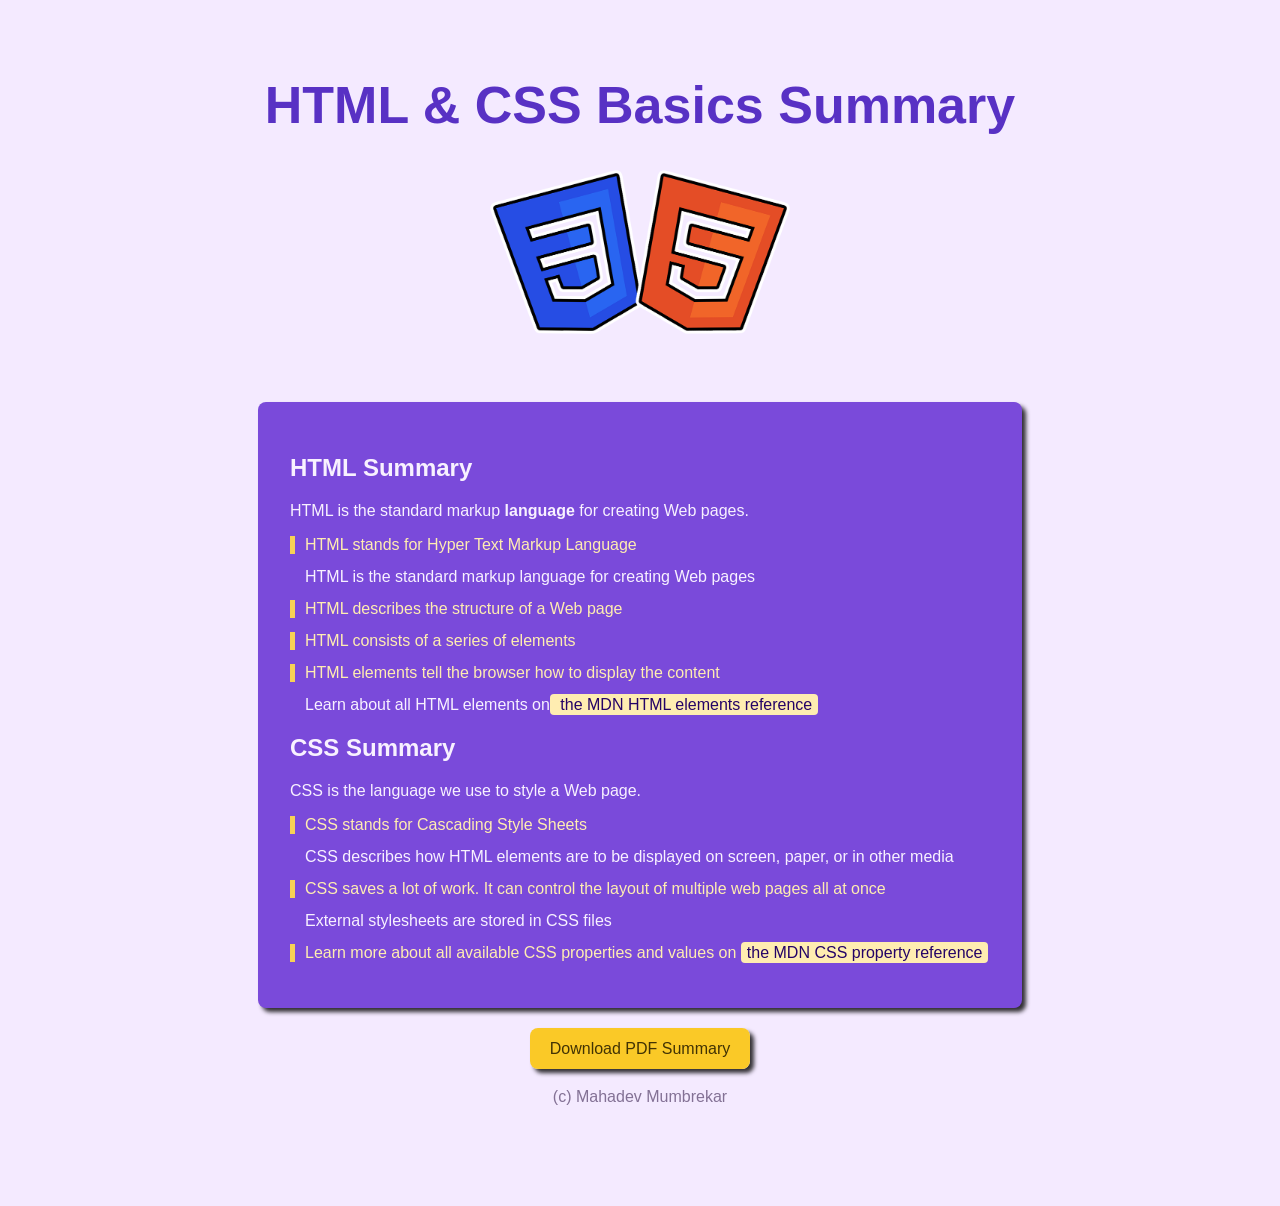
<file: ary.html>
<!DOCTYPE html>
<html lang="en">
    <head>
      <meta charset="UTF-8">
      <title>HTML & CSS Basics Summary</title>
      <link rel="preconnect" href="https://fonts.googleapis.com">
      <link rel="preconnect" href="https://fonts.gstatic.com" crossorigin>
      <link href="https://fonts.googleapis.com/css2?family=Bruno+Ace+SC&display=swap" rel="stylesheet">
      <link href="styles.css" rel="stylesheet">

    </head>
    <body>
        <header>
            <h1>HTML & CSS Basics Summary</h1>
            <img src="html-css.png" alt="HTML-CSS LOGOS">

        </header>
        <main>
            <h2>HTML Summary</h2>
            <p>HTML is the standard markup <spam class="hi">language</spam> for creating Web pages.</p>
            <ul>
              <li class="hello">HTML stands for Hyper Text Markup Language</li>
              <li>HTML is the standard markup language for creating Web pages</li>
              <li class="hello">HTML describes the structure of a Web page</li>
              <li class="hello">HTML consists of a series of elements</li>
              <li class="hello">HTML elements tell the browser how to display the content</li>
              <li>Learn about all HTML elements on<a href="https://developer.mozilla.org/en-US/docs/Web/HTML/Element"> the MDN HTML elements reference</a></li>
            </ul>
            <h2>CSS Summary</h2>
            <p>CSS is the language we use to style a Web page.</p>
            <ul>
               <li class="hello">CSS stands for Cascading Style Sheets</li>
               <li>CSS describes how HTML elements are to be displayed on screen, paper, or in other media</li>
               <li class="hello">CSS saves a lot of work. It can control the layout of multiple web pages all at once</li>
               <li>External stylesheets are stored in CSS files</li>
               <li class="hello">Learn more about all available CSS properties and values on <a href="https://developer.mozilla.org/en-US/docs/Web/CSS/Reference">the MDN CSS property reference</a></li>
            </ul>


        </main>
        <footer>
            <a href="html-css-basics-summary.pdf" target="_blank">Download PDF Summary</a>
            <p> (c) Mahadev Mumbrekar</p>
        </footer>
    
    </body>
</html>
</file>
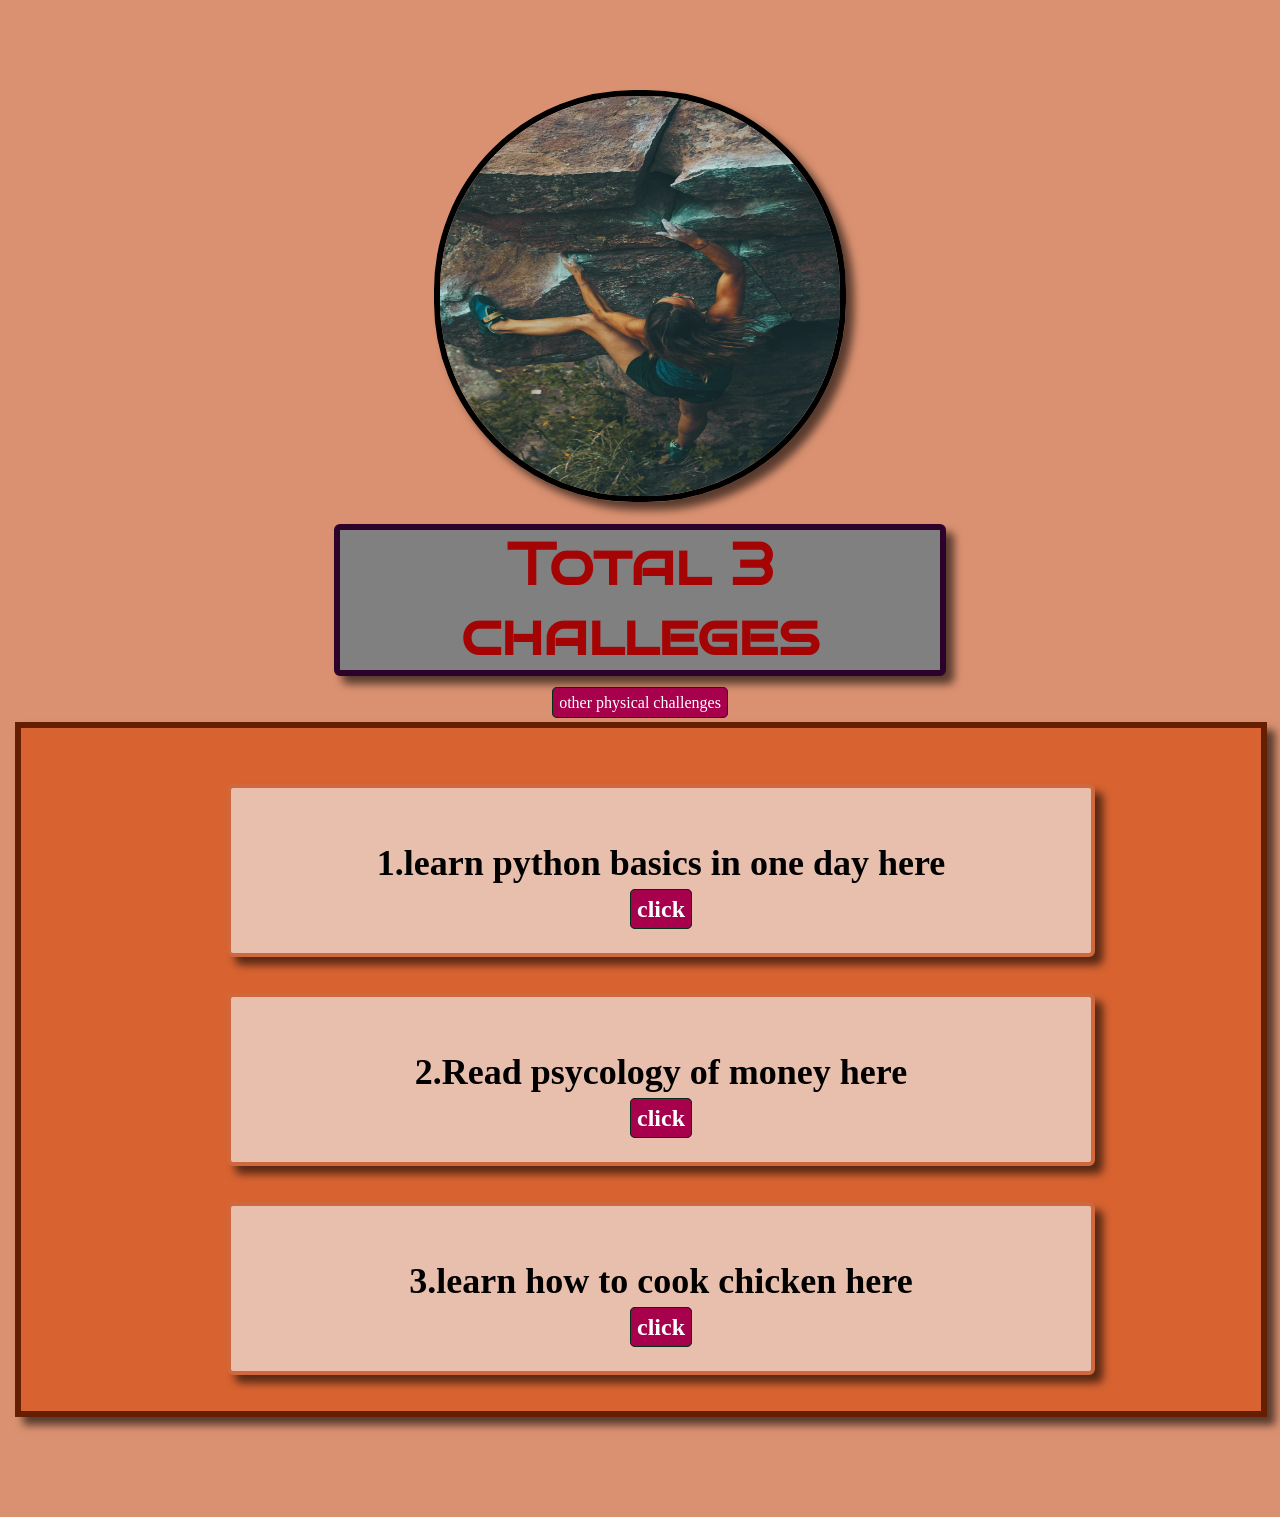
<file: main-challenges.html>
<!DOCTYPE html>
<html lang="en">
<head>
    <meta charset="UTF-8">
    <link rel="preconnect" href="https://fonts.googleapis.com">
    <link rel="preconnect" href="https://fonts.gstatic.com" crossorigin>
    <link href="https://fonts.googleapis.com/css2?family=Bruno+Ace+SC&display=swap" rel="stylesheet">
    <link href="daily-challenge.css" rel="stylesheet">
    
   <title>challenges</title>
</head>
<body>
    <header>

        <img src="change.jpg" alt="change-2">
        <h1>Total 3 challeges</h1>
        <a href="https://www.youtube.com/watch?v=nAsTpX3rJjk">other physical challenges</a>
    </header>
     <main>
        <ol>
            <li>
                <h2>1.learn python basics in one day here</h2>
                <a href="https://www.youtube.com/watch?v=vLqTf2b6GZw">click </a>
            </li>
            <li>
                <h2>2.Read psycology of money here</h2>
                <a href="https://www.planetayurveda.com/traditional-books/the-psychology-of-money-by-morgan-housel.pdf">click</a>
            </li>
            <li>
               <h2>3.learn how to cook chicken here</h2> 
               <a href="https://www.youtube.com/watch?v=sH-juTnjm-Y">click</a>
            </li>
        </ol>
     </main>
    
    
</body>
</html>
</file>
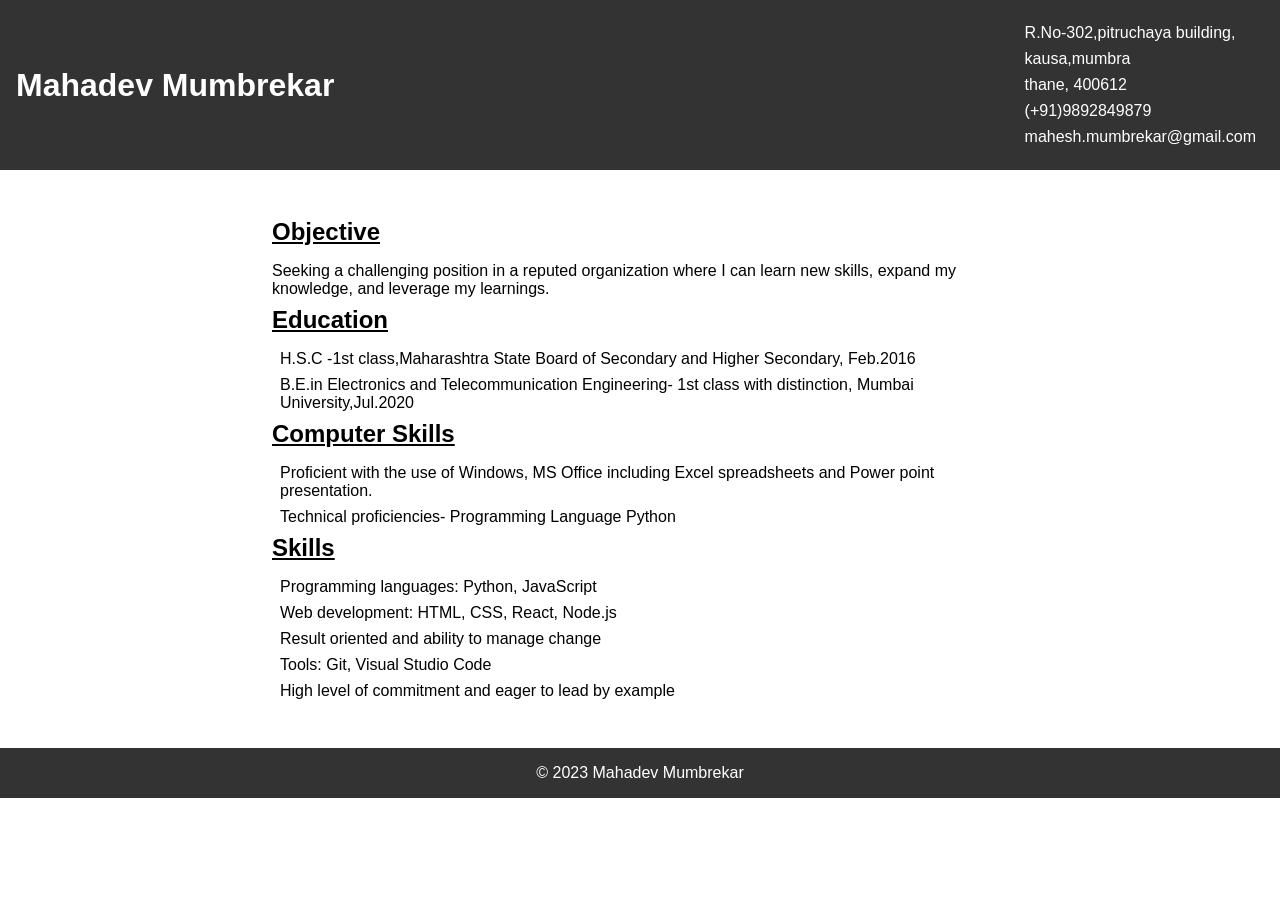
<file: resume-two.html>
<!DOCTYPE html>
<html lang="en">

<head>
    <meta charset="UTF-8">
    <meta name="viewport" content="width=device-width, initial-scale=1.0">
    <title>My Resume</title>
    <style>
        /* Global Styles */
        * {
            margin: 0;
            padding: 0;
            box-sizing: border-box;
            font-family: Arial, sans-serif;
        }

        /* Header Styles */
        header {
            display: flex;
            justify-content: space-between;
            align-items: center;
            padding: 1rem;
            background-color: #333;
            color: #fff;
        }

        header h1 {
            font-size: 2rem;
            font-weight: bold;
        }

        /* Main Content Styles */
        .resume {
            max-width: 800px;
            margin: 8px auto;
            padding: 2rem;
        }

        h2 {
            font-size: 1.5rem;
            margin-bottom: 1rem;
            margin-top: 8px;
            text-decoration: underline;
        }

        ul {
            list-style: none;
            margin: 0;
            padding: 0;
            
        }

        li {
            margin: 8px;
            

        }

        /* Footer Styles */
        footer {
            text-align: center;
            padding: 1rem;
            background-color: #333;
            color: #fff;
        }

        /* Media Query */
        @media screen and (max-width: 600px) {
            header {
                flex-direction: column;
                text-align: center;
            }

            header h1 {
                margin-bottom: 1rem;
            }
        }
    </style>
</head>

<body>
    <header>
        <h1>Mahadev Mumbrekar</h1>
        <ul>
            <li>R.No-302,pitruchaya building,</li>
            <li>kausa,mumbra</li>
            <li>thane, 400612</li>
            <li>(+91)9892849879</li>
            <li>mahesh.mumbrekar@gmail.com</li>
        </ul>
    </header>

    <div class="resume">
        <h2>Objective</h2>
        <p>Seeking a challenging position in a reputed organization where I can learn new skills, expand my knowledge,
        and leverage my learnings.
        </p>

        <h2>Education</h2>
        <ul>
            <li>H.S.C -1st class,Maharashtra State Board of Secondary and Higher Secondary, Feb.2016</li>
            <li>B.E.in Electronics and Telecommunication Engineering- 1st class with distinction, Mumbai University,Jul.2020
            </li>
        </ul>

        <h2>Computer Skills</h2>
        <ul>
            <li>Proficient with the use of Windows, MS Office including Excel spreadsheets and Power point presentation.</li>
            <li>Technical proficiencies- Programming Language Python</li>
            
        </ul>

        <h2>Skills</h2>
        <ul>
            <li>Programming languages: Python, JavaScript</li>
            <li>Web development: HTML, CSS, React, Node.js</li>
            <li>Result oriented and ability to manage change</li>
            <li>Tools: Git, Visual Studio Code</li>
            <li>High level of commitment and eager to lead by example</li>
        </ul>
    </div>

    <footer>
        <p>&copy; 2023 Mahadev Mumbrekar</p
</file>
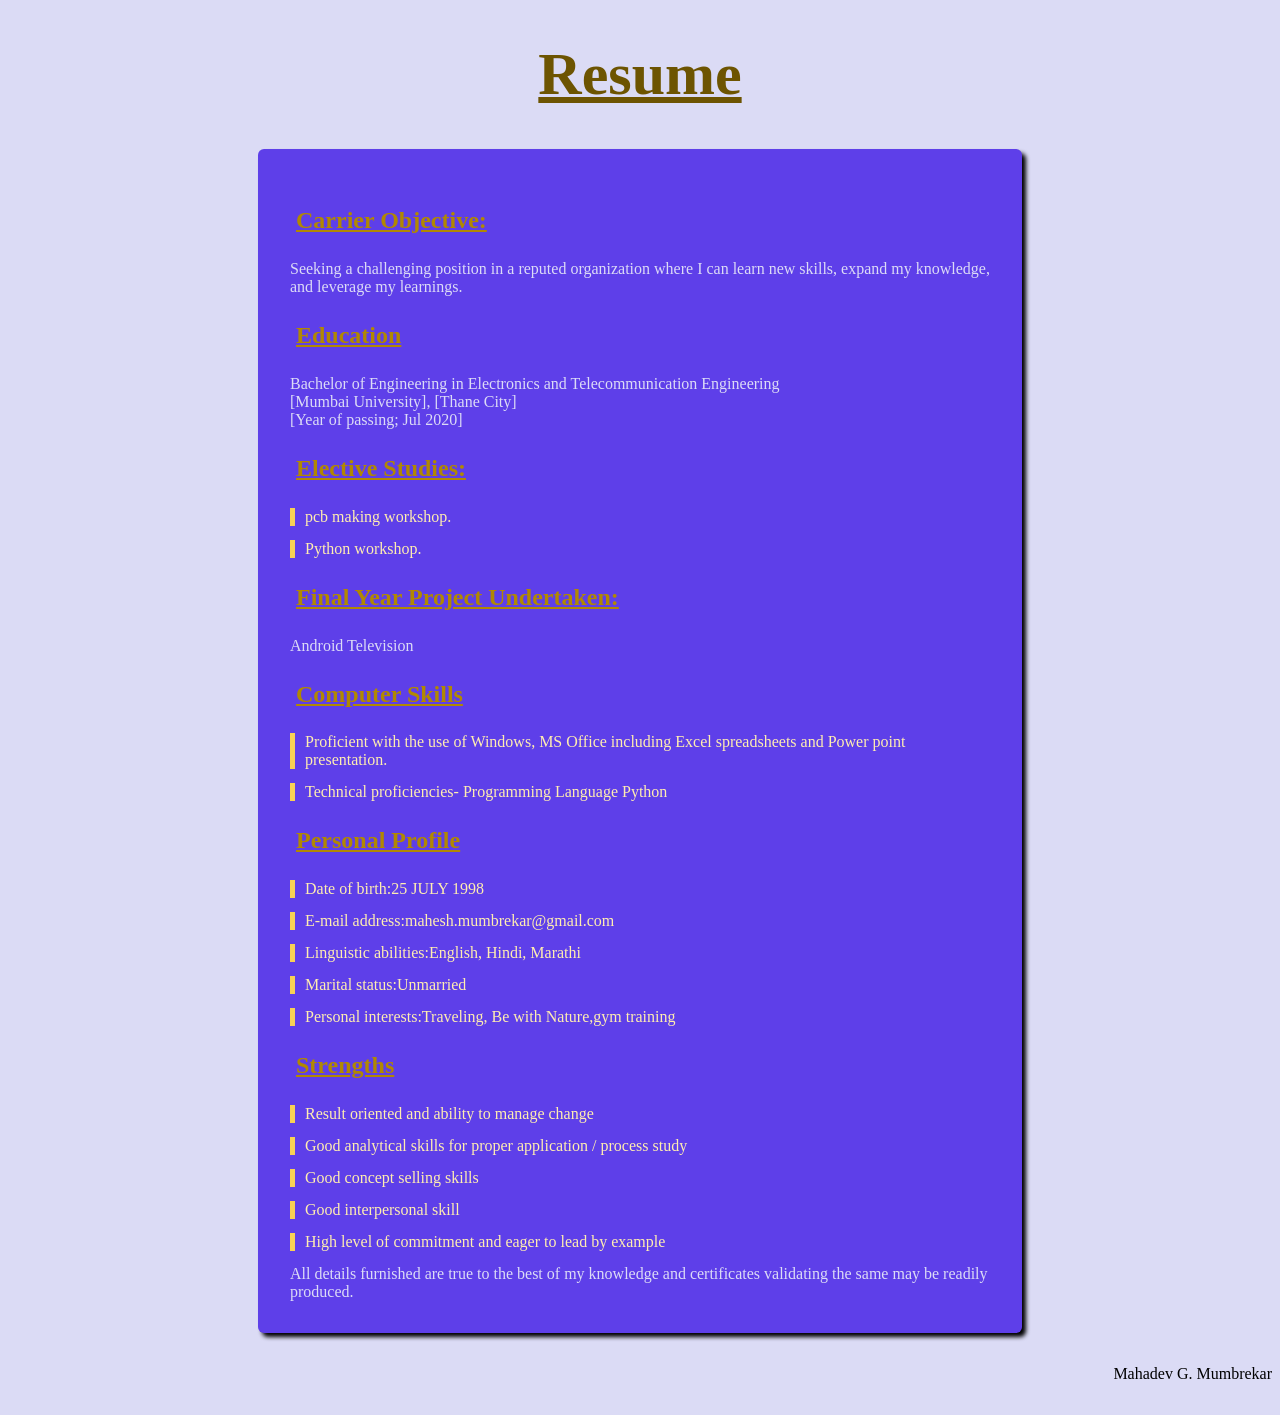
<file: resume.html>
<!DOCTYPE html>
<html lang="en">
<head>
    <meta charset="UTF-8">
    <link rel="preconnect" href="https://fonts.googleapis.com">
    <link rel="preconnect" href="https://fonts.gstatic.com" crossorigin>
    <link href="https://fonts.googleapis.com/css2?family=Bruno+Ace+SC&family=Merriweather:wght@300&display=swap"
        rel="stylesheet">

    <link href="resume.css" rel="stylesheet">

    <title>Resume</title>
</head>
<body>
    <header>
        <h1> Resume</h1>

    </header>
    <main>
        <h2>Carrier Objective:</h2>
        <p>
           Seeking a challenging position in a reputed organization where I can learn new skills, expand my knowledge,
           and leverage my learnings.
        </p>
        <h2>Education</h2>
        <p>Bachelor of Engineering in Electronics and Telecommunication Engineering</p>
        <p>[Mumbai University], [Thane City]</p>
        <p>[Year of passing; Jul 2020]</p>
        <h2>Elective Studies:</h2>
        <ul>
            <li>pcb making workshop.</li>
            <li>Python workshop.</li>
        </ul>
        <h2>Final Year Project Undertaken:</h2>
        <p>Android Television</p>
        <h2>Computer Skills</h2>
        <ul>
            <li>Proficient with the use of Windows, MS Office including Excel spreadsheets and Power point
            presentation.
            </li>
            <li>Technical proficiencies- Programming Language Python
            </li>
        </ul>
        <h2>Personal Profile</h2>
        <ul>
            <li>Date of birth:25 JULY 1998</li>
            <li>E-mail address:<a>mahesh.mumbrekar@gmail.com</a></li>
            <li>Linguistic abilities:English, Hindi, Marathi</li>
            <li>Marital status:Unmarried</li>
            <li>Personal interests:Traveling, Be with Nature,gym training</li>
        </ul>
        <h2>Strengths</h2>
        <ul>
            <li>Result oriented and ability to manage change</li>
            <li>Good analytical skills for proper application / process study</li>
            <li>Good concept selling skills</li>
            <li>Good interpersonal skill</li>
            <li>High level of commitment and eager to lead by example</li>
        </ul>
        <p>All details furnished are true to the best of my knowledge and certificates validating the same may be readily
        produced.
        </p>
    
    </main>
    <footer>
        <p>Mahadev G. Mumbrekar</p>

    </footer>    
</body>
</html>
</file>
<file: styles.css>
body{
    background-color:rgb(244,234,255) ;
    font-family:'Roboto',sans-serif;
}


h1{
    font-size: 52px;
    color: rgb(88, 49, 196);
}


header{
    text-align: center;
    padding: 32px;
}

header img{
    width: 300px;

}
 
main{
    background-color: rgb(122,74,218);
    padding: 32px;
    width: 700px;
    margin:32px auto;
    border-radius: 8px;
    color: rgb(248, 241, 255);
    box-shadow: 4px 4px 4px rgba(0, 0, 0, 0.8);

}

ul{
    margin: 0;
    padding: 0;
    list-style: none;

}

li{
    margin: 14px 0;
    border-left: 5px solid transparent;
    padding-left: 10px;
}

footer{
    text-align: center;
    margin-bottom: 100px;

}

footer p{
    color: rgb(131, 113, 149);
    margin-top: 30px;

}

footer a{
    padding: 12px 20px;
    border-radius: 8px;
    background-color: rgb(250,201,39);
    color: rgb(66,51,4);
    box-shadow: 4px 4px 4px rgba(0, 0, 0, 0.8);
}

footer a:hover,footer a:active{
    background-color: rgb(255,186,58);

}

a{
    text-decoration: none;
    color: rgb(36, 3 ,102);
    background-color: rgb(255,237,177);
    padding: 2px 6px;
    border-radius: 4px;

}

a:hover,a:active {
    background-color: rgb(250,201,39);

}

.hello{
    color: rgb(255,237,177);
    border-color: rgb(247,209,85);

}

.hi{
   font-weight: bold;

}
</file>
<file: daily-challenge.css>
body {
    text-align: center;
    background-color: rgb(233, 215, 207);
    margin: 75px auto 75px auto;
    background-color:rgb(218, 145, 113) ;
    padding: 15px;
    
    

}

h1 {
    width: 600px;
    margin: 18px auto 18px auto;
    font-family: 'Bruno Ace SC';
    color: rgb(165, 4, 4);
    font-weight: bold;
    font-size: 58px;
    background-color: rgb(128, 128, 128);
    border-radius: 6px;
    border: 6px solid rgb(44, 2, 42);
    box-shadow: 8px 8px 8px rgba(0, 0, 0, 0.6)
   
    
}

p {
    padding: 16px;
    font-family: sans-seref;
    width: 700px;
    margin: 36px auto 0 auto;
    color: rgb(107, 104, 104);
    font-weight: bold;
    font-size: 24px;
    background-color: burlywood;
    border-radius: 6px;
    border: 4px solid rgb(103, 121, 0);
    box-shadow: 8px 8px 8px rgba(0, 0, 0, 0.6)
   
}

a {
   
    background-color: rgb(167, 1, 78);
    color: white;
    text-decoration: none;
    border-radius: 5px;
    border: 1px solid rgb(2, 46, 22);
    margin: 10px;
    padding: 6px;
    
}

a:hover {
    background-color: rgb(207, 12, 5);
    text-decoration: none;
}

#king{

    color: rgb(67, 64, 68);
    font-weight: bold;
}

img{
    width:400px ;
    height:400px;
    border-radius: 200px;
    border: 6px solid rgb(0, 0, 0);
    box-shadow: 8px 8px 8px rgba(0, 0, 0, 0.6)
    
    

}

ol{
    list-style: none;
    font-weight: bold;
}

li{
background-color:rgb(232, 190, 172);
border-radius: 6px;
width: 800px;
margin:36px auto 0 auto ;
padding: 30px;
font-size: 24px;
border: 4px solid rgb(207, 104, 60);
box-shadow: 8px 8px 8px rgba(0,0,0,0.6)

}

h2{
    padding: 12px;
    margin: 12px auto 0 auto;
}

main{
    border: 6px solid rgb(100, 31, 2);
    margin: 10px auto 10px auto;
    width: 1200px;
    padding: 20px;
    background-color:rgb(216, 99, 49) ;
    box-shadow: 8px 8px 8px rgba(0, 0, 0, 0.6);

}
</file>
<file: resume.css>
body{
    background-color: rgb(219, 219, 245);
   

}

header{
    text-align: center;
    font-size: 30px;
    font-weight: bold;
    text-decoration: underline;
    color: rgb(109, 84, 1);
    


}

main{
    padding: 32px;
    width: 700px;
    background-color: rgb(94, 63, 233);
    margin: 32px auto;
    border-radius: 6px;
    color: rgb(220, 219, 246);
    box-shadow: 4px 4px 4px rgba(0,0,0,1.2);
    

}


main h2{
    text-decoration: underline;
    padding: 6px;
    color:rgb(177, 136, 2) ;
    
}

p{
    margin: auto;
}

footer p{
     margin: 40px 0 32px auto;
     display: flex;
     justify-content: flex-end;
     margin-top: 30px;

}
ul {
    margin: 0;
    padding: 0;
    list-style: none;

}

li {
    margin: 14px 0;
    border-left: 5px solid transparent;
    padding-left: 10px;
    color: rgb(255, 237, 177);
    border-color: rgb(247, 209, 85);
}
</file>
